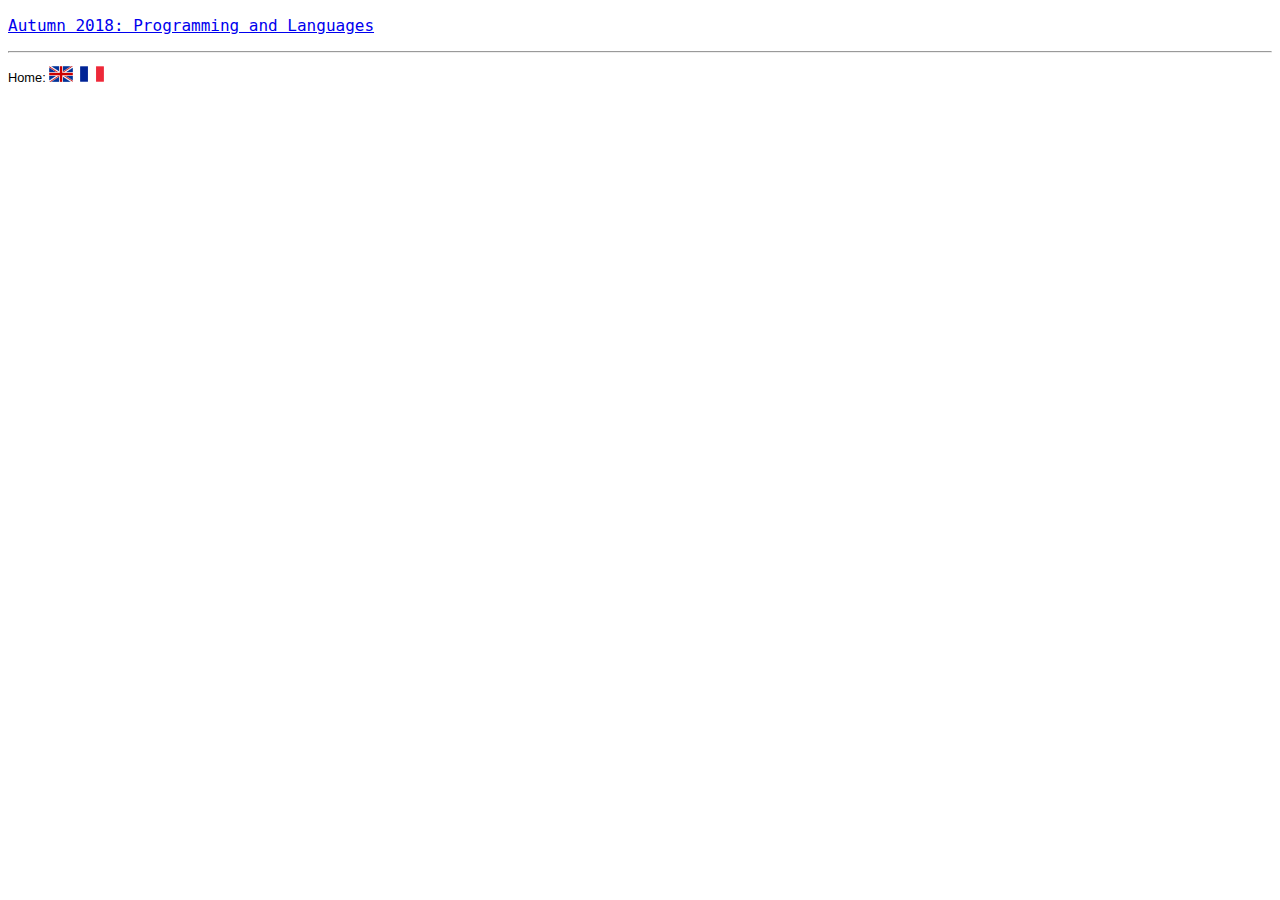
<file: teaching/index.html>
<!DOCTYPE HTML>

<HTML>

<HEAD>
<TITLE>
Mihir Sahasrabudhe | Centre de Vision Num&eacute;rique, CentraleSup&eacute;lec, Universit&eacute; Paris-Saclay
</TITLE>
</HEAD>

<link rel="stylesheet" href="http://fonts.googleapis.com/css?family=Roboto">
<link rel="stylesheet" href="http://fonts.googleapis.com/css?family=Alegreya+Sans">
<link rel="stylesheet" href="http://fonts.googleapis.com/css?family=Pontano+Sans">
<link rel="stylesheet" href="https://fonts.googleapis.com/css?family=Arimo">
<link rel="stylesheet" href="https://fonts.googleapis.com/css?family=Libre+Franklin">

<style>
body {
    font-family: 'monospace';
    font-size: 16px;
}
</style>

<BODY>
 <p style="font-size:100%; text-align:justify">
  <a href="comprog/">Autumn 2018: Programming and Languages</a>
 </p>

 <hr />

 <p style="font-family:verdana, sans-serif; font-size:80%; text-align:justify">
   Home: <a href="https://msahasrabudhe.github.io/"><img src="../../uk.png" width="24"></ img></a>&nbsp;
   <a href="https://msahasrabudhe.github.io/fr/"><img src="../../fr.png" width="24"></img></a>&nbsp;
 </p>
</BODY>
</HTML>
</file>
